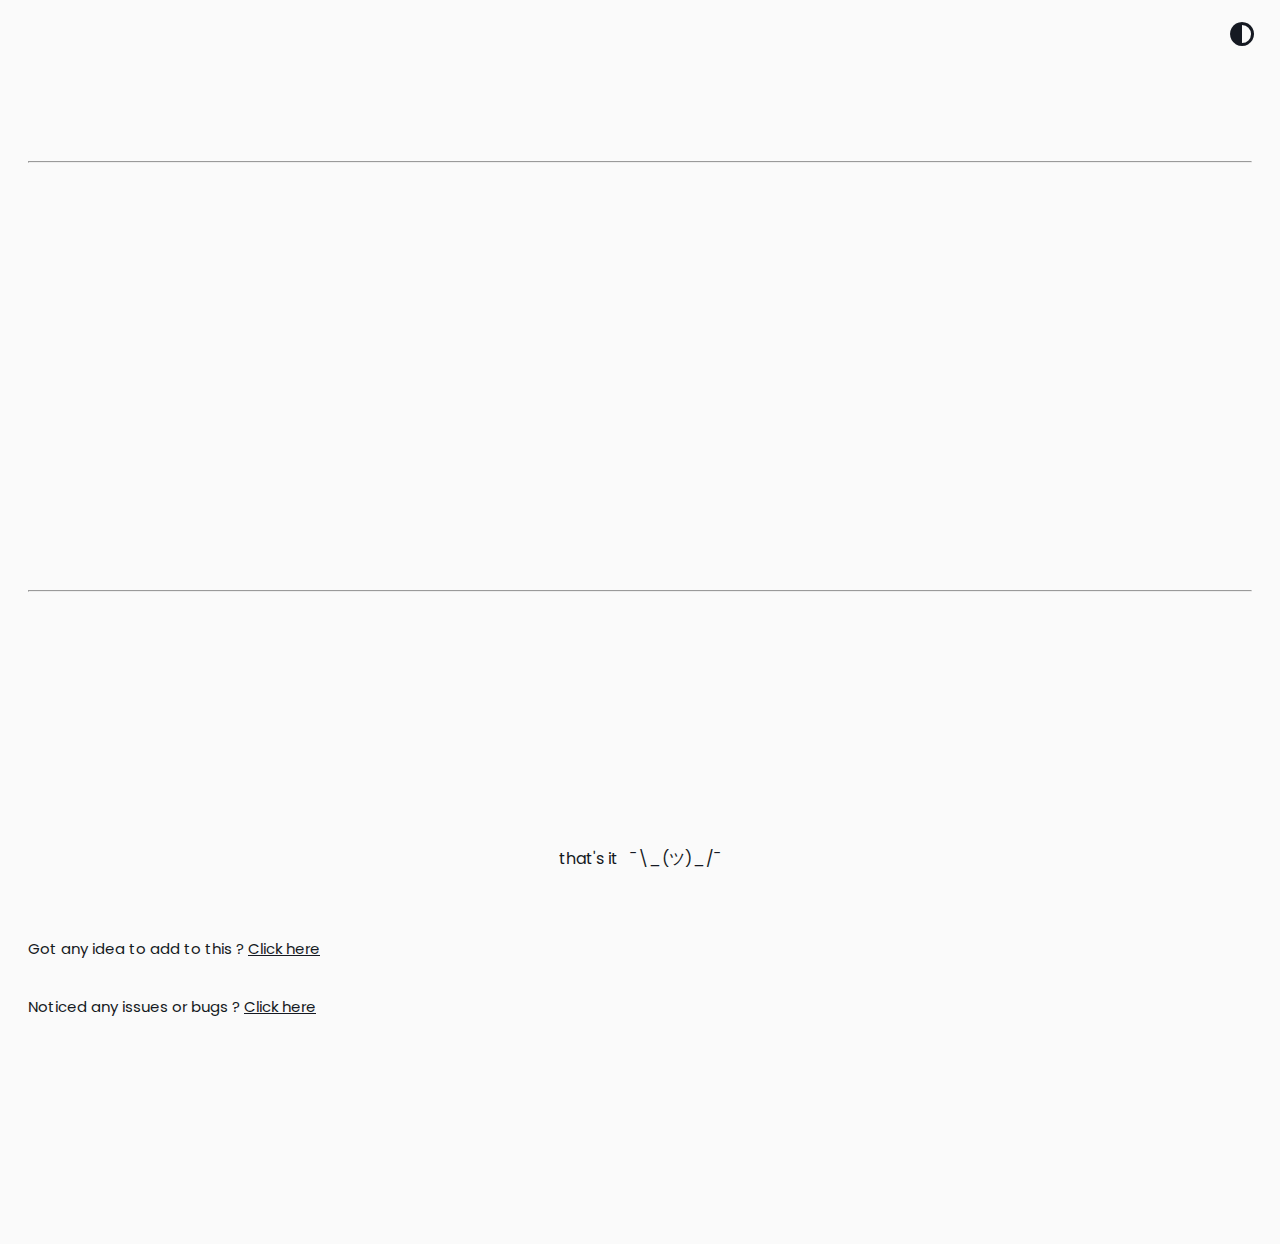
<file: index.html>
<!DOCTYPE html>
<html lang="en">
<head>
  <meta charset="UTF-8" />
  <meta name="viewport" content="width=device-width, initial-scale=1.0" />
  <meta property="og:title" content="murmur.">
  <meta property="og:description" content="come and see for yourself what's inside !!">
  <meta property="og:image" content="https://nithindask.github.io/murmur/icon.png">
  <title>murmur.</title>
  <link rel="stylesheet" href="https://cdnjs.cloudflare.com/ajax/libs/font-awesome/6.5.1/css/all.min.css">
  <link rel="stylesheet" href="https://fonts.googleapis.com/icon?family=Material+Icons">
  <link rel="icon" href="icon.png" type="image/png" />
  <link rel="preconnect" href="https://fonts.googleapis.com" />
  <link rel="preconnect" href="https://fonts.gstatic.com" crossorigin />
  <link href="https://fonts.googleapis.com/css2?family=Poppins:wght@300;400;600&display=swap" rel="stylesheet" />
  <link href="https://fonts.googleapis.com/css2?family=Noto+Sans:ital,wght@0,100..900;1,100..900&display=swap" rel="stylesheet">
  <style>
    ::selection {
      background-color: lightgray;
    }
    .body {
      animation: fadeIn 1.5s ease-in-out;
    }
    .head, .introduction, .content, .footer {
      opacity: 0;
      animation: fadeIn 1.5s ease-in-out forwards;
    }
    .head {
      animation-delay: 0.2s;
    }
    .introduction {
      animation-delay: 0.4s;
    }
    .content {
      animation-delay: 0.6s;
    }
    .footer {
      animation-delay: 0.8s;
    }

    @keyframes fadeIn {
      from {
        opacity: 0;
        transform: translateY(20px);
      }
      to {
        opacity: 1;
        transform: translateY(0);
      }
    }
    #theme-toggle {
      position: fixed;
      top: 20px;
      right: 20px;
      background: none;
      border: none;
      cursor: pointer;
      font-size: 24px;
      color: currentColor;
      z-index: 100;
      transition: color 0.3s;
    }
    .dark-mode {
      background-color: black;
      color: #fafafa;
    }
    body {
      padding: 20px;
      font-family: "Poppins", sans-serif;
      background-color: #fafafa;
      color: #151922;
      transition: background-color 0.3s, color 0.3s;
    }
    .head {
      display: flex;
      align-items: center;
      justify-content: center;
      gap: 0px;
    }
    img {
      width: 65px;
      height: auto;
    }
    .one {
        font-size: 50px;
        font-weight: 700;
    }
    .one-desc {
      font-size: 16px;
      font-weight: 100;
    }
    .content {
      padding-top: 40px;
    }
    .content a {
      color: inherit;
      text-decoration: none;
    }
    .h-content {
      padding: 0px;
    }
    .cont-box {
      padding: 0px;
      padding-left: 20px;
      border: 2px solid currentColor;
      border-radius: 20px;
    }
    .cont-desc {
      padding: 20px;
      padding-left: 0px;
    }
    mark {
      background-color: lightgreen;
    }
    .arrow {
      font-family: "";
    }
    .h-idea {
      font-size: 15px;
      padding-top: 20px;
    }
    .a-idea {
      color: inherit;
    }
    .socials {
        font-size: 25px;
        text-align: center;
    }
    a.socials {
        color: inherit;
        text-decoration: underline;
        padding: 10px;
    }
    .cr-info {
      text-align: center;
      font-size: 14px;
      font-weight: 600;
      padding: 13px;
    }
    .a-cr {
      color: inherit;
      text-decoration: none;
    }
    .state {
      text-align: center;
      padding: 30px;
    }
  </style>
</head>
<body>
  <button id="theme-toggle" onclick="toggleTheme()">
    <span class="icon"><i class="fas fa-adjust"></i></span>
  </button>
  <div class="head">
    <img src="icon.png" alt="icon" />
    <h2 class="h-main">murmur.</h2>
  </div>
  <br><br><hr><br><br>
  <div class="introduction">
    <p class="one">A random website<br> made by a <br>bored teenager &nbsp;:)</p>
    <p class="one-desc">Maybe you'll find something useful here . . . . . </p>
  </div>
  <hr>
  <div class="content">
    <a href="/murmur/matrixo.html">
      <div class="cont-box">
      <h2>matrixo &nbsp;&nbsp;<font class="arrow">></font></h2>
      <p class="cont-desc">Matrixo is a matrix calculator which helps to do<mark> matrix calculations </mark>in mathematics.</p>
    </div></a></div>
    <p class="state">that's it &nbsp;&nbsp;¯\_(ツ)_/¯</p>
    <div class="idea">
      <p class="h-idea">Got any idea to add to this ? <a class="a-idea" href="https://forms.gle/yx1CygTs1nReZ9257">Click here</a></p>
      <p class="h-idea">Noticed any issues or bugs ? <a class="a-idea" href="https://forms.gle/4ohjFNziYw2r1XxT9">Click here</a></p>
    </div>
  </div>
  <div class="footer">
    <hr><br>
    <div class="socials">
        <a class="socials" href="https://instagram.com/_.oggye_"><i class="fa-brands fa-instagram"></i></a>
        <a class="socials" href="https://github.com/nithindask"><i class="fa-brands fa-github"></i></a>
        <a class="socials" href="mailto:knee-spirits-lily@duck.com"><i class="fa-regular fa-envelope"></i></a>
    </div>
    <br><hr>
    <div class="copyright">
      <p class="cr-info">© 2025, <a class="a-cr" href="/murmur">murmur</a></p>
    </div>
  </div>
  <script>
    function toggleTheme() {
      const body = document.body;
      body.classList.toggle('dark-mode');
      const currentTheme = body.classList.contains('dark-mode') ? 'dark' : 'light';
      localStorage.setItem('theme', currentTheme);
    }

     function applySavedTheme() {
      const savedTheme = localStorage.getItem('theme');
      if (savedTheme === 'dark') {
        document.body.classList.add('dark-mode');
      }
    }
    
    applySavedTheme();
    document.addEventListener('contextmenu', event => event.preventDefault());

  </script>
</body>
</html>
</file>
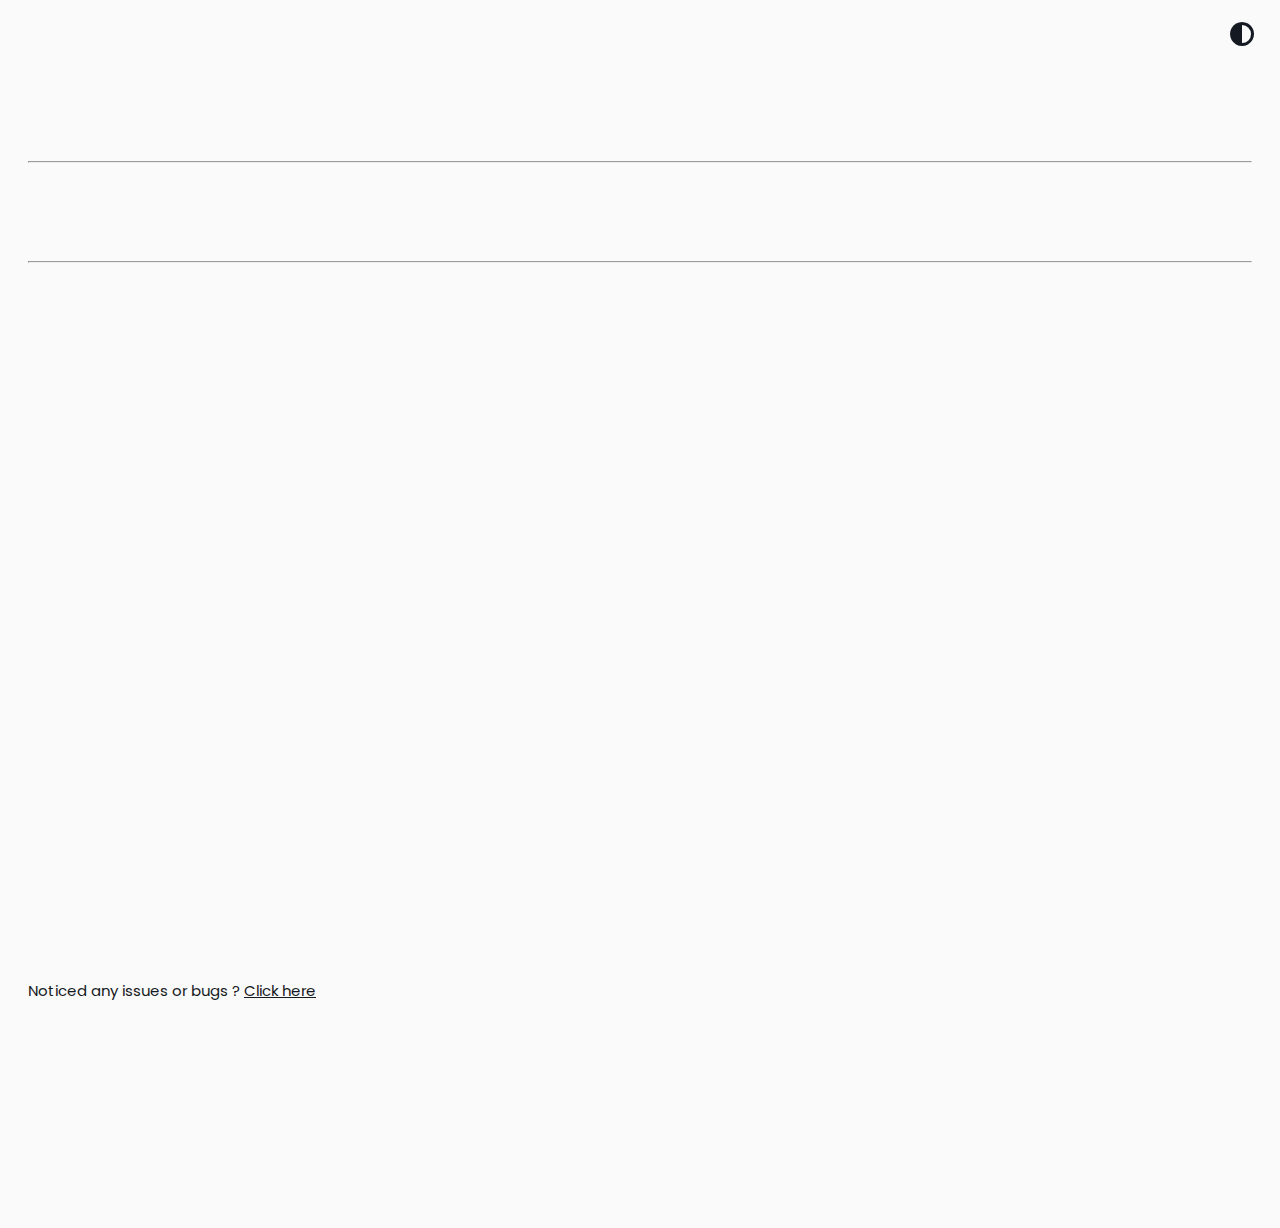
<file: matrixo.html>
<!DOCTYPE html>
<html lang="en">
<head>
  <meta charset="UTF-8" />
  <meta name="viewport" content="width=device-width, initial-scale=1.0" />
  <meta property="og:title" content="matrixo.">
  <meta property="og:description" content="a simple matrix calculator">
  <meta property="og:image" content="https://nithindask.github.io/murmur/matrixo.png">
  <title>matrixo.</title>
  <link rel="stylesheet" href="https://cdnjs.cloudflare.com/ajax/libs/font-awesome/6.5.1/css/all.min.css">
  <link rel="stylesheet" href="https://fonts.googleapis.com/icon?family=Material+Icons">
  <link rel="icon" href="matrixo.png" type="image/png" />
  <link rel="preconnect" href="https://fonts.googleapis.com" />
  <link rel="preconnect" href="https://fonts.gstatic.com" crossorigin />
  <link href="https://fonts.googleapis.com/css2?family=Poppins:wght@300;400;600&display=swap" rel="stylesheet" />
  <link href="https://fonts.googleapis.com/css2?family=Noto+Sans:ital,wght@0,100..900;1,100..900&display=swap" rel="stylesheet">
  <style>
    ::selection {
      background-color: lightgray;
    }
    .body {
      animation: fadeIn 1.5s ease-in-out;
    }
    .head, .introduction, .content, .footer {
      opacity: 0;
      animation: fadeIn 1.5s ease-in-out forwards;
    }
    .head {
      animation-delay: 0.2s;
    }
    .introduction {
      animation-delay: 0.4s;
    }
    .content {
      animation-delay: 0.6s;
    }
    .footer {
      animation-delay: 0.8s;
    }

    @keyframes fadeIn {
      from {
        opacity: 0;
        transform: translateY(20px);
      }
      to {
        opacity: 1;
        transform: translateY(0);
      }
    }
    #theme-toggle {
      position: fixed;
      top: 20px;
      right: 20px;
      background: none;
      border: none;
      cursor: pointer;
      font-size: 24px;
      color: currentColor;
      z-index: 100;
      transition: color 0.3s;
    }
    .dark-mode {
      background-color: black;
      color: #fafafa;
    }
    body {
      padding: 20px;
      font-family: "Poppins", sans-serif;
      background-color: #fafafa;
      color: #151922;
      transition: background-color 0.3s, color 0.3s;
    }
    .head {
      display: flex;
      align-items: center;
      justify-content: center;
      gap: 0px;
    }
    img {
      width: 65px;
      height: auto;
    }
    .one-desc {
      font-size: 28px;
      font-weight: 700;
    }
    .content {
      padding-top : 40px;
      padding-bottom: 40px;
    }
    .contebt label {
      font-weight: bold;
    }
    .content textarea {
        width: 100%;
        height: 150px;
        padding: 8px;
        box-sizing: border-box;
        background-color: #fafafa;
        color: #151922;
        border: 1px solid #151922;
        border-radius: 10px;
        transition: background-color 0.3s ease, color 0.3s ease, border-color 0.3s ease;
    }
    .content button {
        padding: 10px;
        margin: 5px;
        cursor: pointer;
        background-color: #fafafa;
        color: #151922;
        border: 1px solid #151922;
        border-radius: 10px;
        transition: background-color 0.3s ease, color 0.3s ease, border-color 0.3s ease;
    }
    .dark-mode .textarea {
        background-color: #000;
        color: #fafafa;
        border-color: #fafafa;
    }
    .dark-mode .btn {
        background-color: #000;
        color: #fafafa;
        border: 1px solid #fafafa;
    }
    mark {
      background-color: lightgreen;
    }
    .h-idea {
      font-size: 15px;
      padding-top: 20px;
    }
    .a-idea {
      color: inherit;
    }
    .socials {
        font-size: 25px;
        text-align: center;
    }
    a.socials {
        color: inherit;
        text-decoration: underline;
        padding: 10px;
    }
    .cr-info {
      text-align: center;
      font-size: 14px;
      font-weight: 600;
      padding: 13px;
    }
    .a-cr {
      color: inherit;
      text-decoration: none;
    }
  </style>
</head>
<body>
  <button id="theme-toggle" onclick="toggleTheme()">
    <span class="icon"><i class="fas fa-adjust"></i></span>
  </button>
  <div class="head">
    <img src="matrixo.png" alt="icon" />
    <h2 class="h-main">matrixo.</h2>
  </div>
  <br><br><hr>
  <div class="introduction">
    <p class="one-desc">A simple matrix calculator </p>
  </div>
  <hr>
  <div class="content">

        <div>
            <label for="matrixA"><b>Matrix A :</b></label>
            <textarea class="textarea" id="matrixA" rows="4" cols="30"></textarea>
        </div>
        <div>
            <label for="matrixB"><b>Matrix B :</b></label>
            <textarea class="textarea" id="matrixB" rows="4" cols="30"></textarea>
        </div>
        <div>
            <button class="btn" onclick="performOperation('add')">Add</button>
            <button class="btn" onclick="performOperation('subtract')">Subtract</button>
            <button class="btn" onclick="performOperation('multiply')">Multiply</button>
            <button class="btn" onclick="performOperation('determinant')">Determinant (A)</button>
            <button class="btn" onclick="performOperation('cofactor')">Cofactor (A)</button>
            <button class="btn" onclick="performOperation('adjoint')">Adjoint (A)</button>
            <button class="btn" onclick="performOperation('inverse')">Inverse (A)</button>
        </div>
        <div>
            <label>Result:</label>
            <textarea class="textarea" id="result" rows="4" cols="30" readonly></textarea>
        </div>

    </div>
    <div class="idea">
      <p class="h-idea">Noticed any issues or bugs ? <a class="a-idea" href="https://forms.gle/4ohjFNziYw2r1XxT9">Click here</a></p>
    </div>
  </div>
  <div class="footer">
    <hr><br>
    <div class="socials">
        <a class="socials" href="https://instagram.com/_.oggye_"><i class="fa-brands fa-instagram"></i></a>
        <a class="socials" href="https://github.com/nithindask"><i class="fa-brands fa-github"></i></a>
        <a class="socials" href="mailto:knee-spirits-lily@duck.com"><i class="fa-regular fa-envelope"></i></a>
    </div>
    <br><hr>
    <div class="copyright">
      <p class="cr-info">© 2025, <a class="a-cr" href="/murmur">murmur</a></p>
    </div>
  </div>
  <script>
    function toggleTheme() {
      const body = document.body;
      body.classList.toggle('dark-mode');
      const currentTheme = body.classList.contains('dark-mode') ? 'dark' : 'light';
      localStorage.setItem('theme', currentTheme);
    }

    function applySavedTheme() {
      const savedTheme = localStorage.getItem('theme');
      if (savedTheme === 'dark') {
        document.body.classList.add('dark-mode');
      }
    }
    
    applySavedTheme();

    function parseMatrix(input) {
      return input.trim().split('\n').map(row => row.trim().split(/\s+/).map(Number));
    }

    function matrixToString(matrix) {
      return matrix.map(row => row.join('\t')).join('\n');
    }

    function cofactor(matrix) {
      const n = matrix.length;
      const cofactorMatrix = [];

      for (let i = 0; i < n; i++) {
          cofactorMatrix[i] = [];
      for (let j = 0; j < n; j++) {

      const minorMatrix = matrix
        .filter((_, rowIndex) => rowIndex !== i)
        .map(row => row.filter((_, colIndex) => colIndex !== j));
        cofactorMatrix[i][j] = Math.pow(-1, i + j) * determinant(minorMatrix);
      }
      }

      return cofactorMatrix;
    }

    function determinant(matrix) {
      const n = matrix.length;
      if (n === 1) return matrix[0][0];
      if (n === 2) return matrix[0][0] * matrix[1][1] - matrix[0][1] * matrix[1][0];

      let det = 0;
      for (let i = 0; i < n; i++) {
        const subMatrix = matrix.slice(1).map(row => row.filter((_, index) => index !== i));
        det += matrix[0][i] * Math.pow(-1, i) * determinant(subMatrix);
      }
      return det;
    }

    function inverse(matrix) {
      const det = determinant(matrix);
      if (det === 0) {
        alert("Matrix is singular and cannot be inverted.");
        return;
      }
      const cofactorMatrix = cofactor(matrix);
      const adjointMatrix = transpose(cofactorMatrix);
      return adjointMatrix.map(row => row.map(el => el / det));
    }

    function adjoint(matrix) {
      const cofactorMatrix = cofactor(matrix);
      return transpose(cofactorMatrix);
    }

    function transpose(matrix) {
      return matrix[0].map((_, colIndex) => matrix.map(row => row[colIndex]));
    }

    function performOperation(operation) {
      let matrixA = parseMatrix(document.getElementById('matrixA').value);
      let matrixB = parseMatrix(document.getElementById('matrixB').value);
      let result;

      switch (operation) {
        case 'add':
          if (matrixA.length !== matrixB.length || matrixA[0].length !== matrixB[0].length) {
            alert("Matrices must be of the same dimensions to perform addition.");
            return;
          }
          result = matrixA.map((row, i) =>
            row.map((_, j) => matrixA[i][j] + matrixB[i][j])
          );
          break;

        case 'subtract':
          if (matrixA.length !== matrixB.length || matrixA[0].length !== matrixB[0].length) {
            alert("Matrices must be of the same dimensions to perform subtraction.");
            return;
          }
          result = matrixA.map((row, i) =>
            row.map((_, j) => matrixA[i][j] - matrixB[i][j])
          );
          break;

        case 'multiply':
          if (matrixA[0].length !== matrixB.length) {
            alert("Matrix A's columns must match Matrix B's rows for multiplication.");
            return;
          }
          result = matrixA.map(rowA =>
            matrixB[0].map((_, colIndex) =>
              rowA.reduce((sum, elA, rowIndex) => sum + elA * matrixB[rowIndex][colIndex], 0)
            )
          );
          break;

        case 'determinant':
          result = determinant(matrixA);
          break;

        case 'cofactor':
          result = cofactor(matrixA);
          break;

        case 'inverse':
          result = inverse(matrixA);
          break;

        case 'adjoint':
          result = adjoint(matrixA);
          break;

        default:
          alert("Invalid operation.");
          return;
      }

      document.getElementById('result').value = Array.isArray(result) ? matrixToString(result) : result;
    }
    document.addEventListener('contextmenu', event => event.preventDefault());
  </script>
</body>
</html>
</file>
